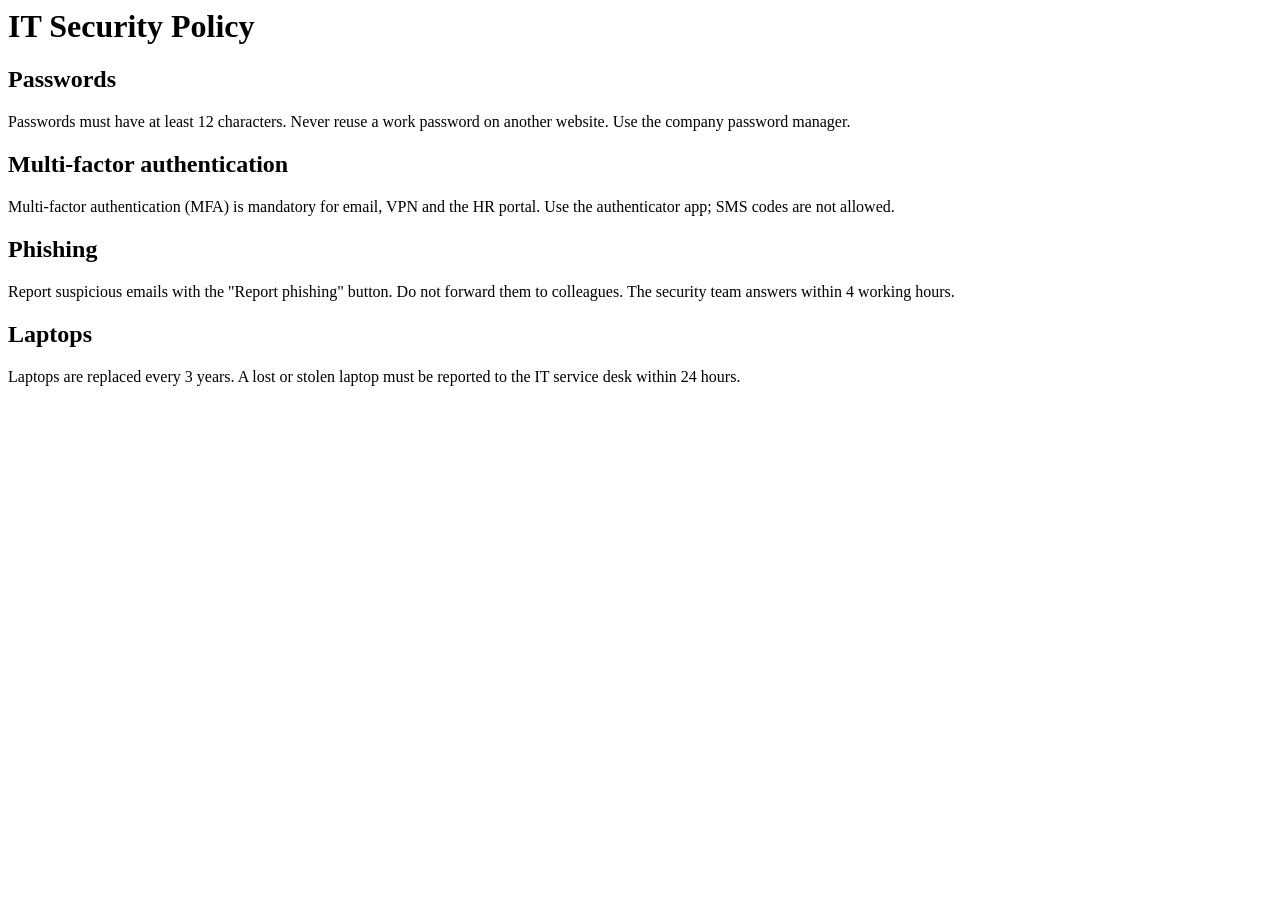
<file: guides/p03_document_qa/files/docs/it_security.html>
<html><head><title>IT Security Policy</title></head><body>
<h1>IT Security Policy</h1>
<h2>Passwords</h2>
<p>Passwords must have at least 12 characters. Never reuse a work password on another website. Use the company password manager.</p>
<h2>Multi-factor authentication</h2>
<p>Multi-factor authentication (MFA) is mandatory for email, VPN and the HR portal. Use the authenticator app; SMS codes are not allowed.</p>
<h2>Phishing</h2>
<p>Report suspicious emails with the "Report phishing" button. Do not forward them to colleagues. The security team answers within 4 working hours.</p>
<h2>Laptops</h2>
<p>Laptops are replaced every 3 years. A lost or stolen laptop must be reported to the IT service desk within 24 hours.</p>
</body></html>
</file>
